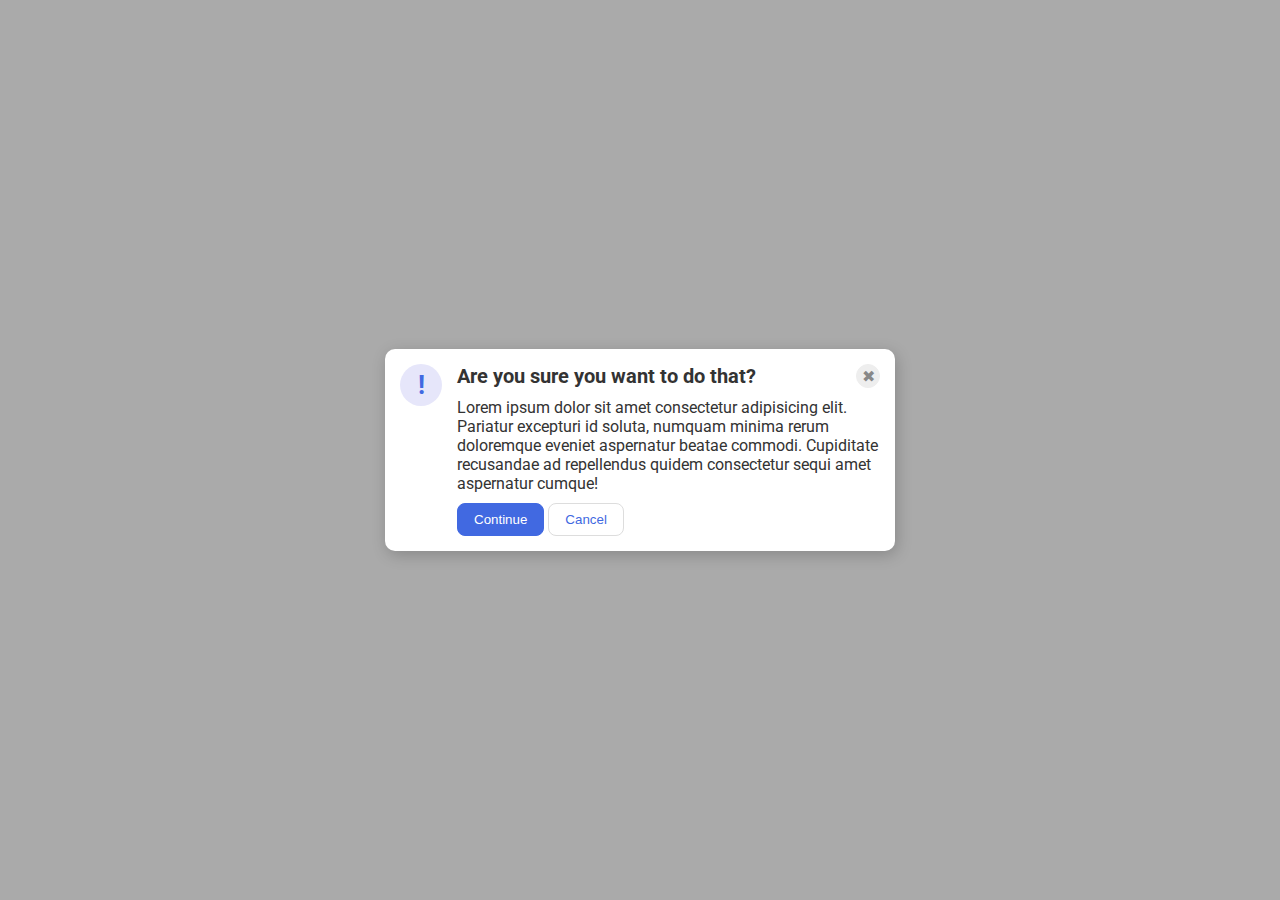
<file: foundations/flex/05-flex-modal/index.html>
<!DOCTYPE html>
<html lang="en">
  <head>
    <meta charset="UTF-8">
    <meta http-equiv="X-UA-Compatible" content="IE=edge">
    <meta name="viewport" content="width=device-width, initial-scale=1.0">
    <link rel="stylesheet" href="style.css">
    <title>Modal</title>
  </head>
  <body>
    <div class="modal">
      <div class="leftSide">
        <div class="icon">!</div>    
      </div>
    
      <div class="rightSide">
        <div class="header">
          <p>Are you sure you want to do that?</p>
          <button class="close-button">✖</button>      
        </div>
        
        <div class="text">
          Lorem ipsum dolor sit amet consectetur adipisicing elit. Pariatur excepturi id soluta, numquam
          minima rerum doloremque eveniet aspernatur beatae commodi. Cupiditate recusandae ad repellendus quidem consectetur
          sequi amet aspernatur cumque!
        </div>
        
        <button class="continue">Continue</button>
        <button class="cancel">Cancel</button>
      </div>
      </div>
  </body>
</html>
</file>
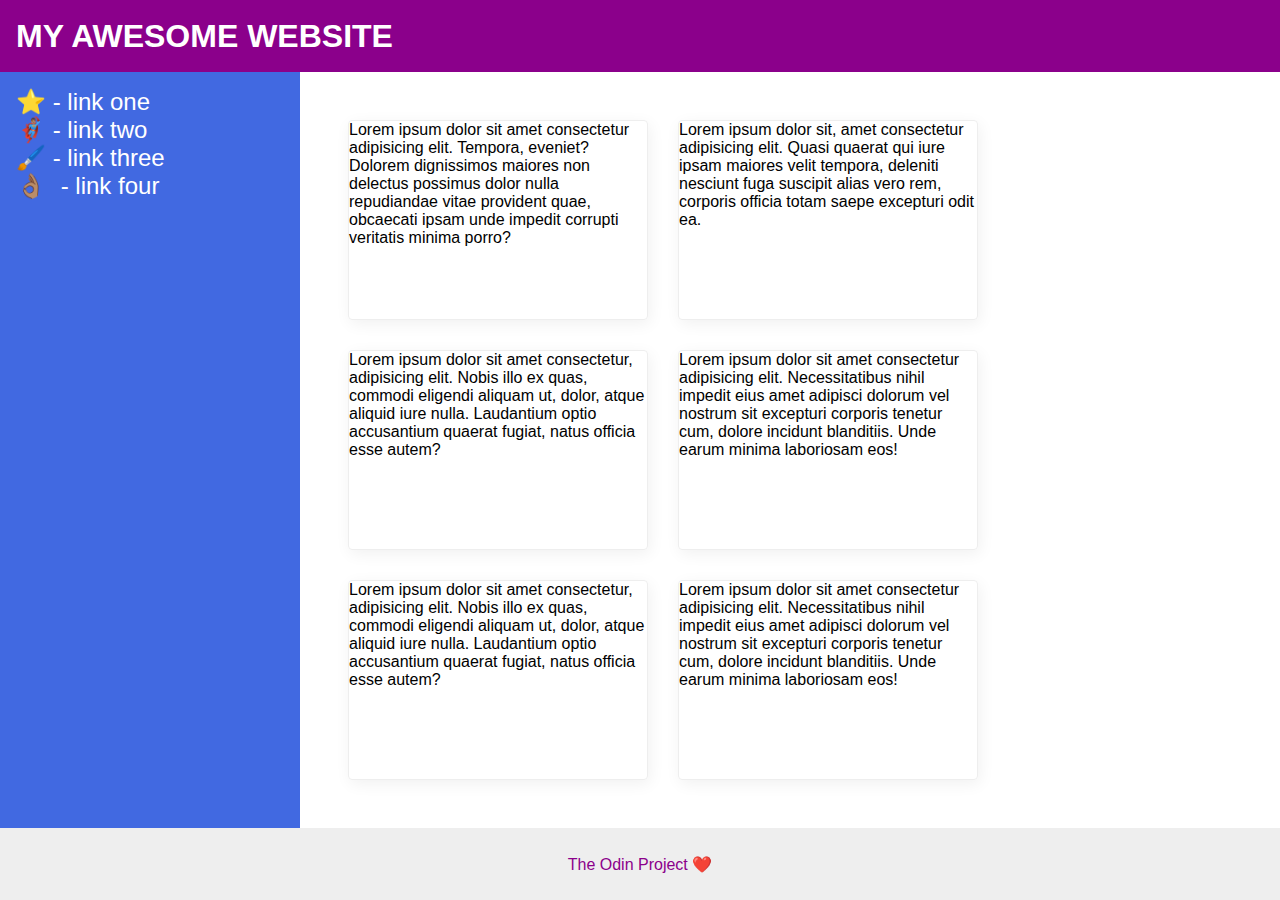
<file: foundations/flex/07-flex-layout-2/index.html>
<!DOCTYPE html>
<html lang="en">
  <head>
    <meta charset="UTF-8">
    <meta http-equiv="X-UA-Compatible" content="IE=edge">
    <meta name="viewport" content="width=device-width, initial-scale=1.0">
    <title>The Holy Grail</title>
    <link rel="stylesheet" href="style.css">
  </head>
  <body>
    <div class="header">
      MY AWESOME WEBSITE
    </div>
    
    <div class="main">
      <div class="sidebar">
        <ul>
          <li><a href="#">⭐ - link one</a></li>
          <li><a href="#">🦸🏽‍♂️ - link two</a></li>
          <li><a href="#">🖌️ - link three</a></li>
          <li><a href="#">👌🏽 <span id="fixSpace"></span> - link four</a></li>
        </ul>
      </div>
    
      <div class="mainContent">
        <div class="card">Lorem ipsum dolor sit amet consectetur adipisicing elit. Tempora, eveniet? Dolorem dignissimos
          maiores non delectus possimus dolor nulla repudiandae vitae provident quae, obcaecati ipsam unde impedit corrupti
          veritatis minima porro?</div>
        <div class="card">Lorem ipsum dolor sit, amet consectetur adipisicing elit. Quasi quaerat qui iure ipsam maiores
          velit
          tempora, deleniti nesciunt fuga suscipit alias vero rem, corporis officia totam saepe excepturi odit ea.</div>
        <div class="card">Lorem ipsum dolor sit amet consectetur, adipisicing elit. Nobis illo ex quas, commodi eligendi
          aliquam ut, dolor, atque aliquid iure nulla. Laudantium optio accusantium quaerat fugiat, natus officia esse
          autem?
        </div>
        <div class="card">Lorem ipsum dolor sit amet consectetur adipisicing elit. Necessitatibus nihil impedit eius amet
          adipisci dolorum vel nostrum sit excepturi corporis tenetur cum, dolore incidunt blanditiis. Unde earum minima
          laboriosam eos!</div>
        <div class="card">Lorem ipsum dolor sit amet consectetur, adipisicing elit. Nobis illo ex quas, commodi eligendi
          aliquam ut, dolor, atque aliquid iure nulla. Laudantium optio accusantium quaerat fugiat, natus officia esse
          autem?
        </div>
        <div class="card">Lorem ipsum dolor sit amet consectetur adipisicing elit. Necessitatibus nihil impedit eius amet
          adipisci dolorum vel nostrum sit excepturi corporis tenetur cum, dolore incidunt blanditiis. Unde earum minima
          laboriosam eos!</div>
      </div>
    </div>    
    
    <div class="footer">
      The Odin Project ❤️
    </div>
  </body>
</html>
</file>
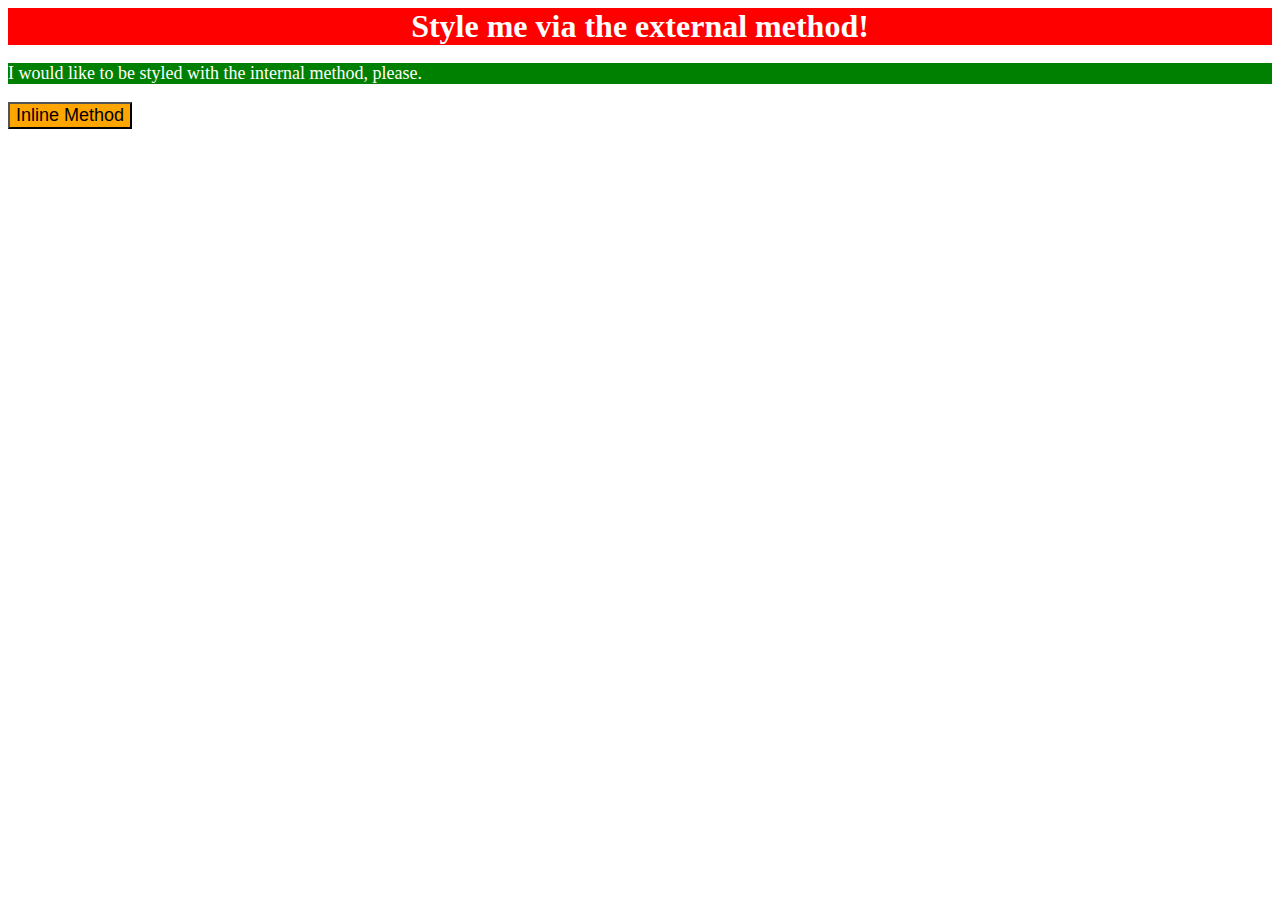
<file: foundations/intro-to-css/01-css-methods/index.html>
<!DOCTYPE html>
<html lang="en">

<head>
  <meta charset="UTF-8">
  <meta http-equiv="X-UA-Compatible" content="IE=edge">
  <meta name="viewport" content="width=device-width, initial-scale=1.0">
  <title>Methods for Adding CSS</title>
  <link rel="stylesheet" href="style.css">
  <style>
    p {
      background-color: green;
      color: white;
      font-size: 18px;
    }
  </style>
</head>

<body>
  <div>Style me via the external method!</div>
  <p>I would like to be styled with the internal method, please.</p>
  <button style="background-color: orange; font-size: 18px;">Inline Method</button>
</body>

</html>
</file>
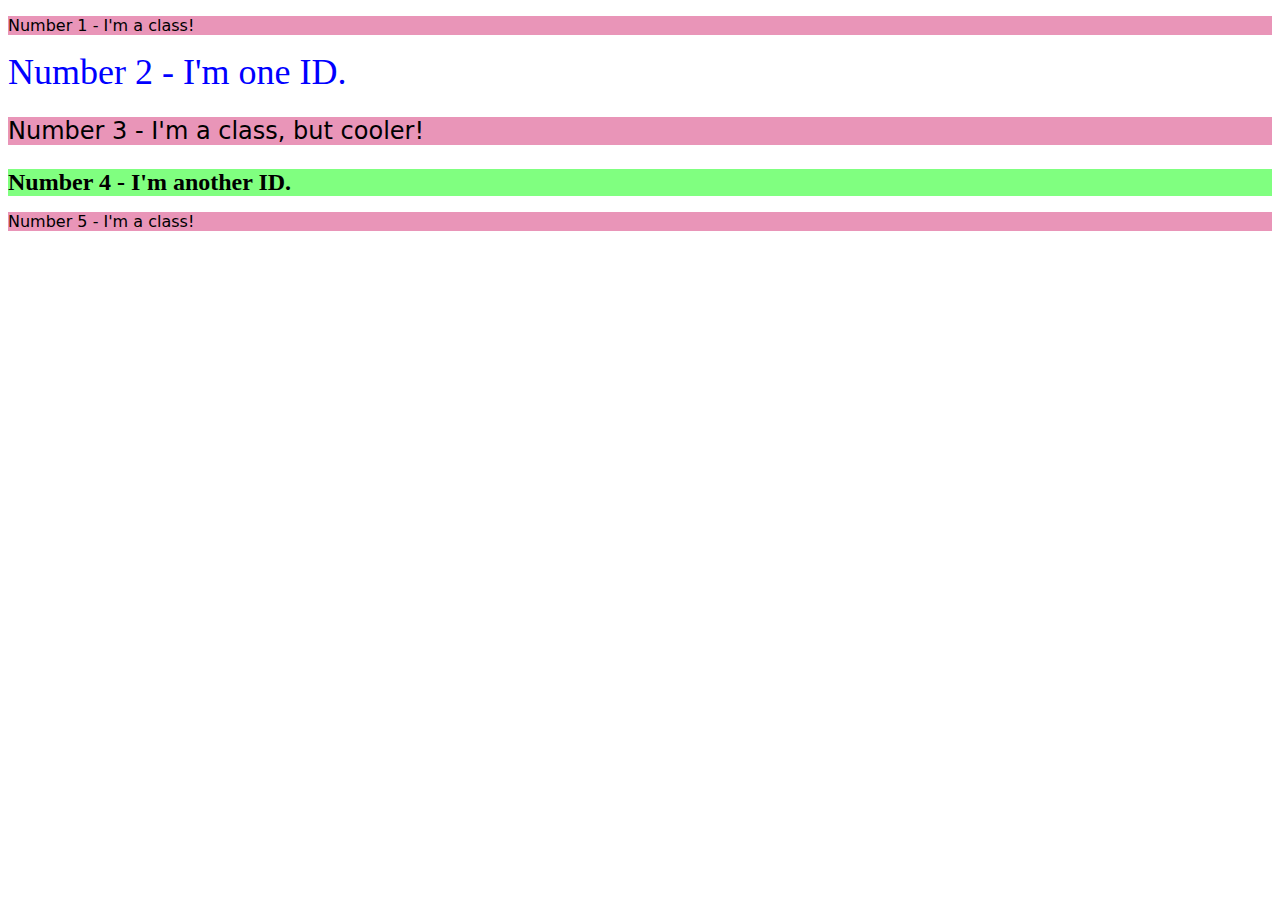
<file: foundations/intro-to-css/02-class-id-selectors/index.html>
<!DOCTYPE html>
<html lang="en">
  <head>
    <meta charset="UTF-8">
    <meta http-equiv="X-UA-Compatible" content="IE=edge">
    <meta name="viewport" content="width=device-width, initial-scale=1.0">
    <title>Class and ID Selectors</title>
    <link rel="stylesheet" href="style.css">
  </head>
  <body>
    <p class="odd">Number 1 - I'm a class!</p>
    <div id="second">Number 2 - I'm one ID.</div>
    <p class="odd cooler">Number 3 - I'm a class, but cooler!</p>
    <div id="fourth">Number 4 - I'm another ID.</div>
    <p class="odd">Number 5 - I'm a class!</p>
  </body>
</html>
</file>
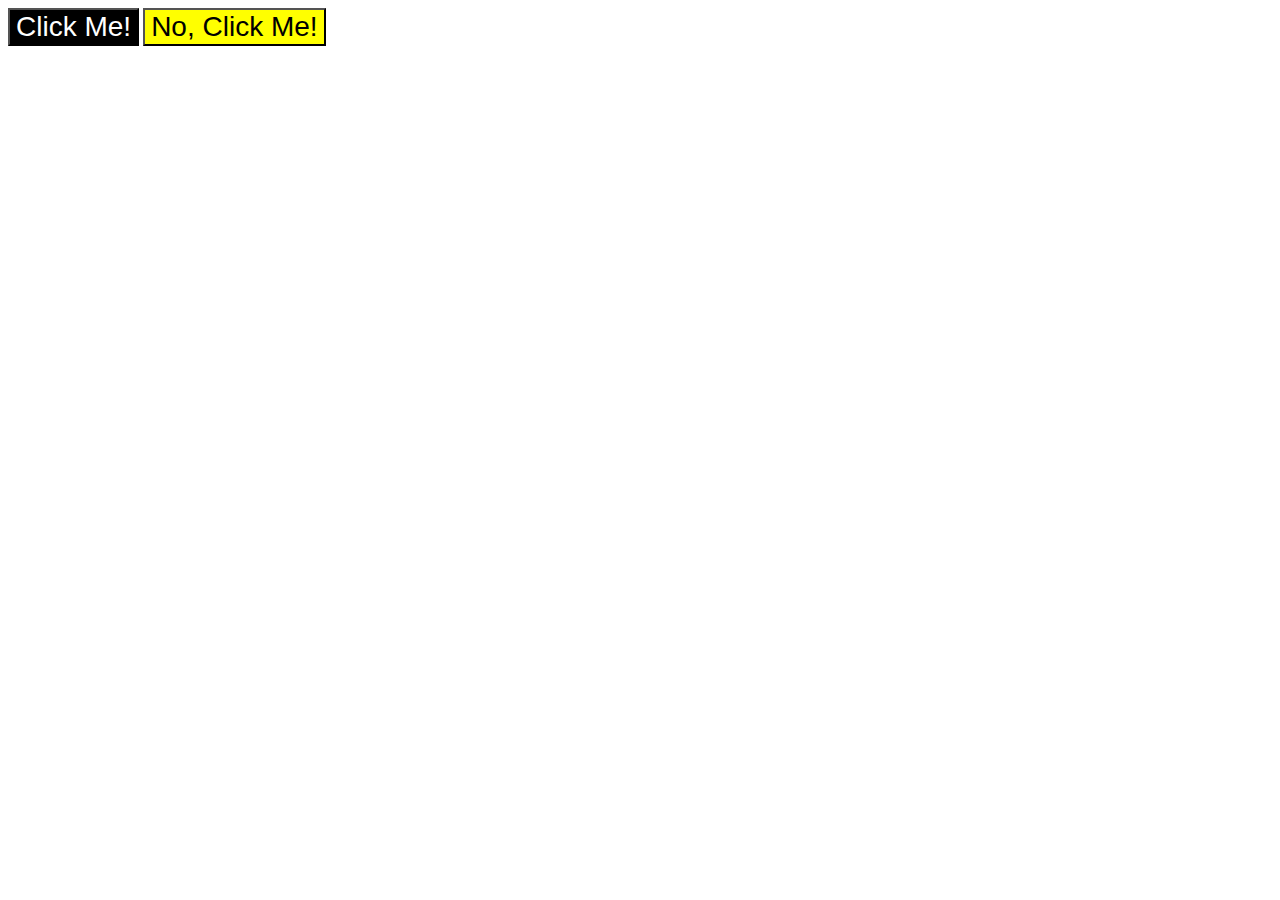
<file: foundations/intro-to-css/03-grouping-selectors/index.html>
<!DOCTYPE html>
<html lang="en">
  <head>
    <meta charset="UTF-8">
    <meta http-equiv="X-UA-Compatible" content="IE=edge">
    <meta name="viewport" content="width=device-width, initial-scale=1.0">
    <title>Grouping Selectors</title>
    <link rel="stylesheet" href="style.css">
  </head>
  <body>
    <button class="coolClass">Click Me!</button>
    <button class="handsomeClass">No, Click Me!</button>
  </body>
</html>
</file>
<file: foundations/flex/05-flex-modal/style.css>
@import url('https://fonts.googleapis.com/css2?family=Roboto:wght@400;700&display=swap');



html, body {
  height: 100%;
}

body {
  font-family: Roboto, sans-serif;
  margin: 0;
  background: #aaa;
  color: #333;
  /* I'll give you this one for free lol */
  display: flex;
  align-items: center;
  justify-content: center;
}

.modal {
  background: white;
  width: 480px;
  border-radius: 10px;
  box-shadow: 2px 4px 16px rgba(0,0,0,.2);
  display: flex;
  gap: 15px;
  padding: 15px;
}

.header {
  display: flex;
  align-items: flex-start;
  justify-content: space-between;
  margin-bottom: 10px;
}

.header p {
  margin: 0;
  font-weight: bolder; 
  font-size: 20px;
}

.header button{
  flex-shrink: 0;
}

.text {
  margin-bottom: 10px;
}

.icon {
  color: royalblue;
  font-size: 26px;
  font-weight: 700;
  background: lavender;
  width: 42px;
  height: 42px;
  border-radius: 50%;
  display: flex;
  align-items: center;
  justify-content: center;
}

.close-button {
  background: #eee;
  border-radius: 50%;
  color: #888;
  font-weight: 400;
  font-size: 16px;
  height: 24px;
  width: 24px;
  display: flex;
  align-items: center;
  justify-content: center;
  border: 1px solid #eee;
  padding: 0;
}

button {
  cursor: pointer;
  padding: 8px 16px;
  border-radius: 8px;
}

button.continue {
  background: royalblue;
  border: 1px solid royalblue;
  color: white;
}

button.cancel {
  background: white;
  border: 1px solid #ddd;
  color: royalblue;
}
</file>
<file: foundations/flex/07-flex-layout-2/style.css>
* {
  margin: 0;
  padding: 0;
  box-sizing: border-box;
}

ul {
  list-style-type: none;
}

body {
  font-family: -apple-system, BlinkMacSystemFont, 'Segoe UI', Roboto, Oxygen, Ubuntu, Cantarell, 'Open Sans', 'Helvetica Neue', sans-serif;
  margin: 0;
  min-height: 100vh;
  display: flex;
  flex-direction: column;
}

.header {
  height: 72px;
  flex-shrink: 0;
  background: darkmagenta;
  color: white;
  font-size: 32px;
  font-weight: 900;
  display: flex;
  align-items: center;
  padding: 16px;
}

.main {
  flex: 1;
  display: flex;
}

.footer {
  height: 72px;
  flex-shrink: 0;
  background: #eee;
  color: darkmagenta;
  display: flex;
  align-items: center;
  justify-content: center;
}

.sidebar {
  flex-shrink: 0;
  width: 300px;
  background: royalblue;
  box-sizing: border-box;
  padding: 16px;
}

.sidebar a {
  text-decoration: none;
  color: white;
  font-size: 24px;
}

.mainContent {
  padding: 48px;
  display: flex;
  flex-wrap: wrap;
  gap: 30px;
  align-content: flex-start;
}

.card {
  border: 1px solid #eee;
  box-shadow: 2px 4px 16px rgba(0, 0, 0, .06);
  border-radius: 4px;
  width: 300px;
  height: 200px;
}

@media not screen and (min-device-pixel-ratio: 2),
not screen and (min-resolution: 192dpi) {
  #fixSpace {
    margin-right: 8px;
  }
}

/* #fixSpace {
  margin-right: 8px;
} */
</file>
<file: foundations/intro-to-css/01-css-methods/style.css>
div {
  background-color: red;
  color: white;
  font-size: 32px;
  text-align: center;
  font-weight: bold;
}
</file>
<file: foundations/intro-to-css/02-class-id-selectors/style.css>
/* Add CSS Styling */
.odd{
  background-color: rgb(233, 149, 184);
  font-family: 'Verdana', 'DejaVu Sans', sans-serif;
}

#second{
  color: #0000ff;
  font-size: 36px;
}

.cooler,
#fourth{
  font-size: 24px;
}

#fourth{
  background-color: hsl(120, 100%, 75%);
  font-weight: bold;
}
</file>
<file: foundations/intro-to-css/03-grouping-selectors/style.css>
/* Add CSS Styling */
.coolClass,
.handsomeClass {
  font-size: 28px;
  font-family: 'Helvetica', 'Times New Roman', sans-serif;
}

.coolClass {
  background-color: black;
  color: white;
}

.handsomeClass {
  background-color: yellow;
}
</file>
